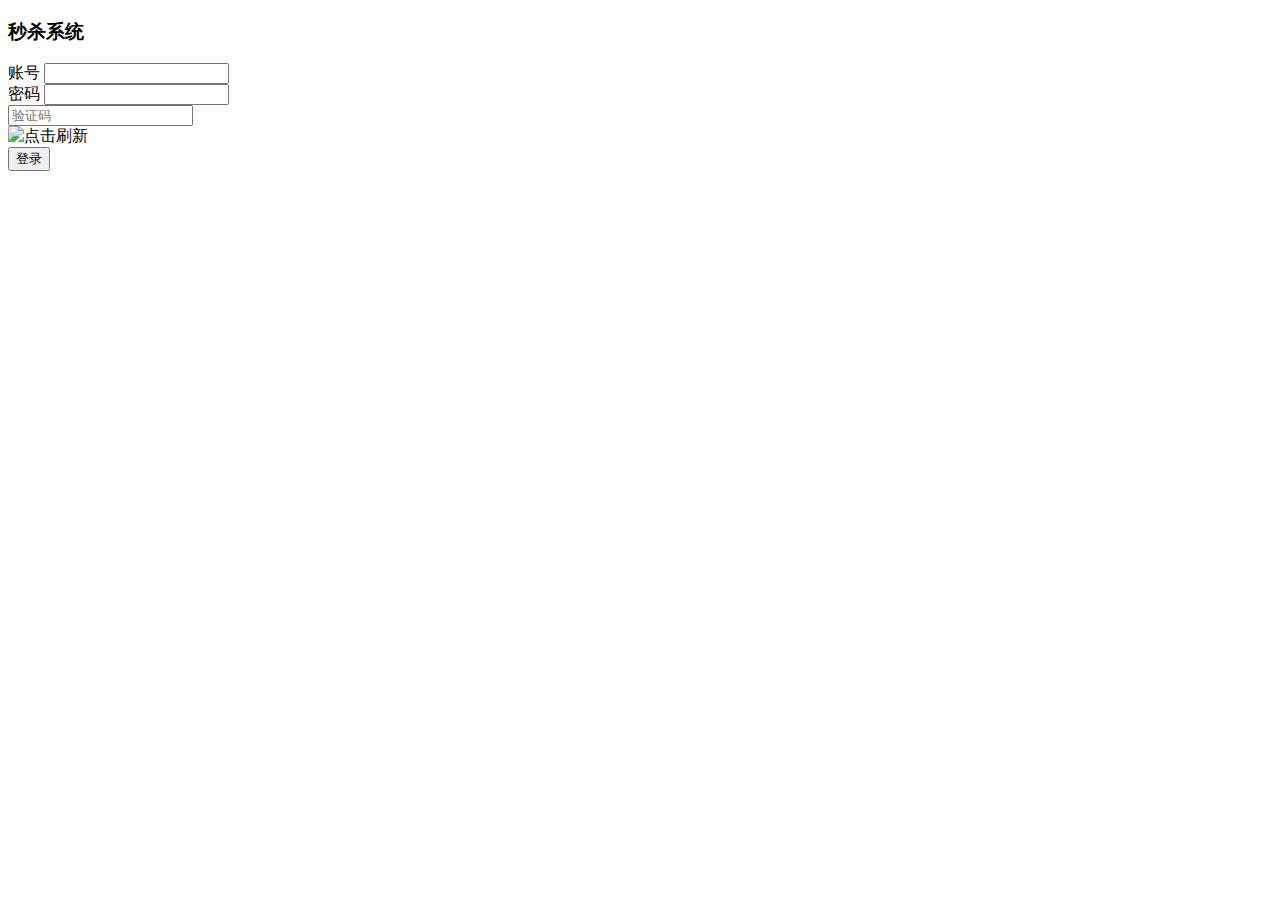
<file: src/main/resources/template/login.html>
<!DOCTYPE html>
<html lang="en" xmlns:th="http://www.thymeleaf.org">
<head>
    <meta charset="UTF-8">
    <!--<meta name="viewport"-->
    <!--content="width=device-width, user-scalable=no, initial-scale=1.0, maximum-scale=1.0, minimum-scale=1.0">-->
    <!--<meta http-equiv="X-UA-Compatible" content="ie=edge">-->
    <meta type="text/html">
    <link rel="stylesheet" th:href="@{/static/bootstrap/css/bootstrap.css}" type="text/css">
    <link rel="stylesheet" th:href="@{/static/css/login.css}" type="text/css">
    <script th:src="@{/static/jquery/jquery-3.3.1.js}"></script>
    <script th:src="@{/static/bootstrap/js/bootstrap.js}" type="text/javascript"></script>
    <script th:src="@{/static/js/md5.js}" type="text/javascript"></script>
    <script th:src="@{/static/js/md5.js}" type="text/javascript"></script>
    <title>登录</title>
    <script  th:fragment="outerJs01" xmlns:th="http://www.springframework.org/schema/mvc" type="text/javascript" th:inline="javascript">
        /*<![CDATA[*/
        var basePath = /*[[${#httpServletRequest.getScheme() + "://" + #httpServletRequest.getServerName() + ":" + #httpServletRequest.getServerPort() + #httpServletRequest.getContextPath()}]]*/;
        /*]]>*/
    </script>


    <script type="text/javascript">
        $(function(){
            $("#form-submit").click(function () {
            var name = $("#name").val();
            var password = md5.create().toString($("#password").val());
            var imgcode = $("#imgcode").val();
            $.ajax({
                    url: basePath + "/login",
                    type: "POST",
                    dataType:"json",
                    data:{
                        name:name,
                        password:password,
                        imgcode:imgcode
                    },
                    success: function (data) {
                        console.log(data);
                        if(data.code != 500200){
                            alert("登录失败：" + data.data);
                        }
                    }
                }
            )
            });
        });

    </script>
</head>
<body>
<div id="login-contaier">
    <h3>秒杀系统</h3>
    <form role="form">
        <div class="form-group">
            <label for="name">账号</label>
            <input type="text" class="form-control" id="name" th:name="name"/>
        </div>
        <div class="form-group">
            <label for="password">密码</label>
            <input type="password" class="form-control" id="password" th:name="password"/>
        </div>
        <div class="form-group">
            <div class="row" id="code-contaier">
                <div class="col-xs-8">
                    <input type="text" class="form-control" id="imgcode" th:name="imgcode" placeholder="验证码"/>
                </div>
                <div class="col-xs-4">
                    <img th:src="@{/img/imgcode}" id="imgcode-container" title="点击刷新">
                </div>
            </div>
        </div>
        <input type="hidden" id="csrf_token" name="${_csrf.parameterName}" value="${_csrf.token}"/>
        <button id="form-submit" type="button" class="btn btn-primary">登录</button>
    </form>

</div>

</body>
</html>
</file>
